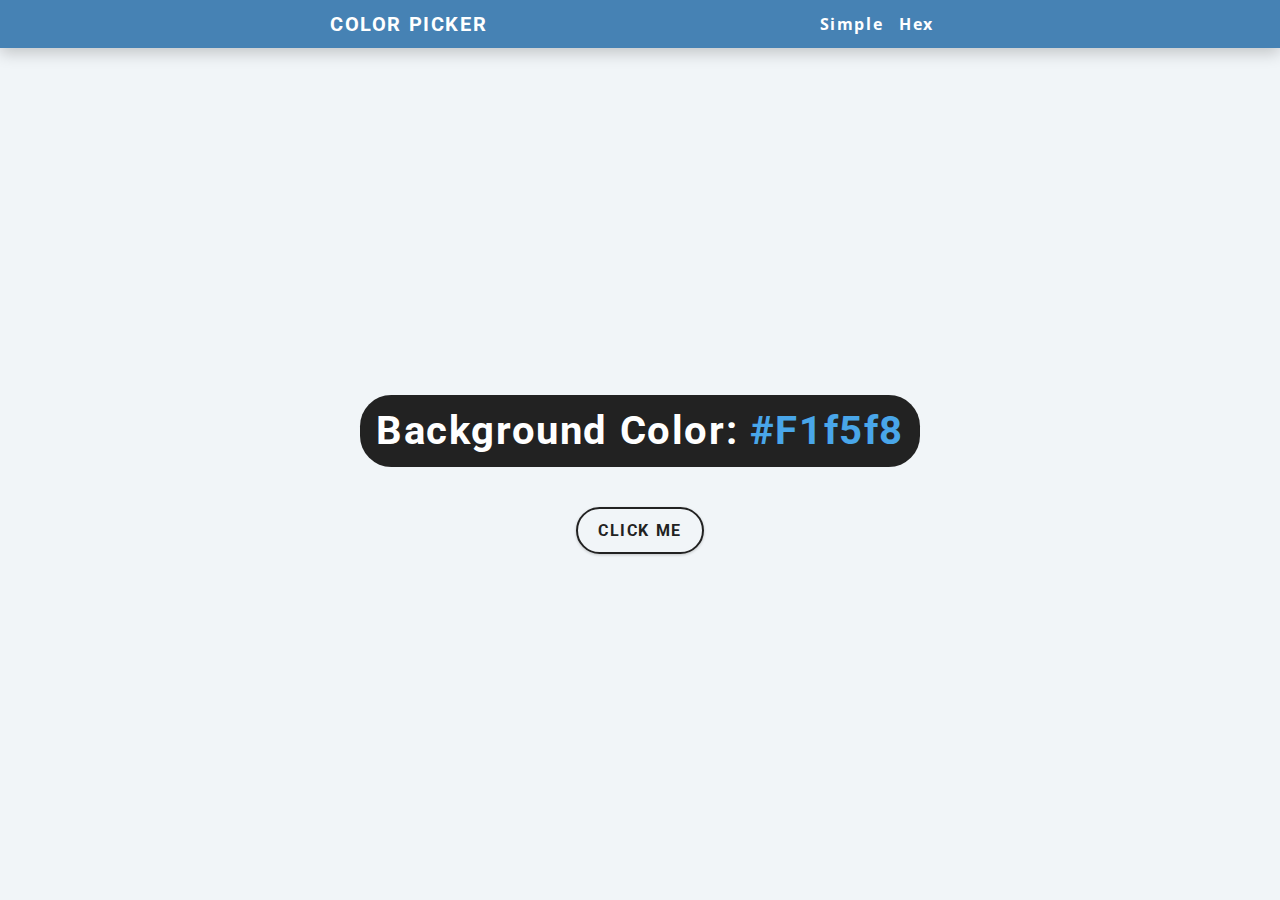
<file: index.html>
<!DOCTYPE html>
<html lang="en">
  <head>
    <link rel="stylesheet" href="styles.css" />
    <meta charset="UTF-8" />
    <meta name="viewport" content="width=device-width, initial-scale=1.0" />
    <title>Color Flipper || Simple</title>

    <!-- styles -->
    <link rel="stylesheet" href="styles.css" />
  </head>
  <body>
      <nav>
        <div class="nav-center">
            <h4> COLOR PICKER </h4>
            <ul class = "nav-links">
                <li>
                    <a href="index.html">simple</a>
                </li>
                <li>
                    <a href="hex.html">hex</a>
                </li>
            </ul>
        </div>
      </nav>
      <main>
          <div class="container">
              <h2> background color: 
                  <span class= "color">
                       #f1f5f8 
                                  </span> 
                                </h2>
        <button class="btn btn-hero" id = "btn"> CLICK ME</button>
    
</div>
</main>
    <!-- javascript -->
    <script src="app.js"></script>
  </body>
</html>
</file>
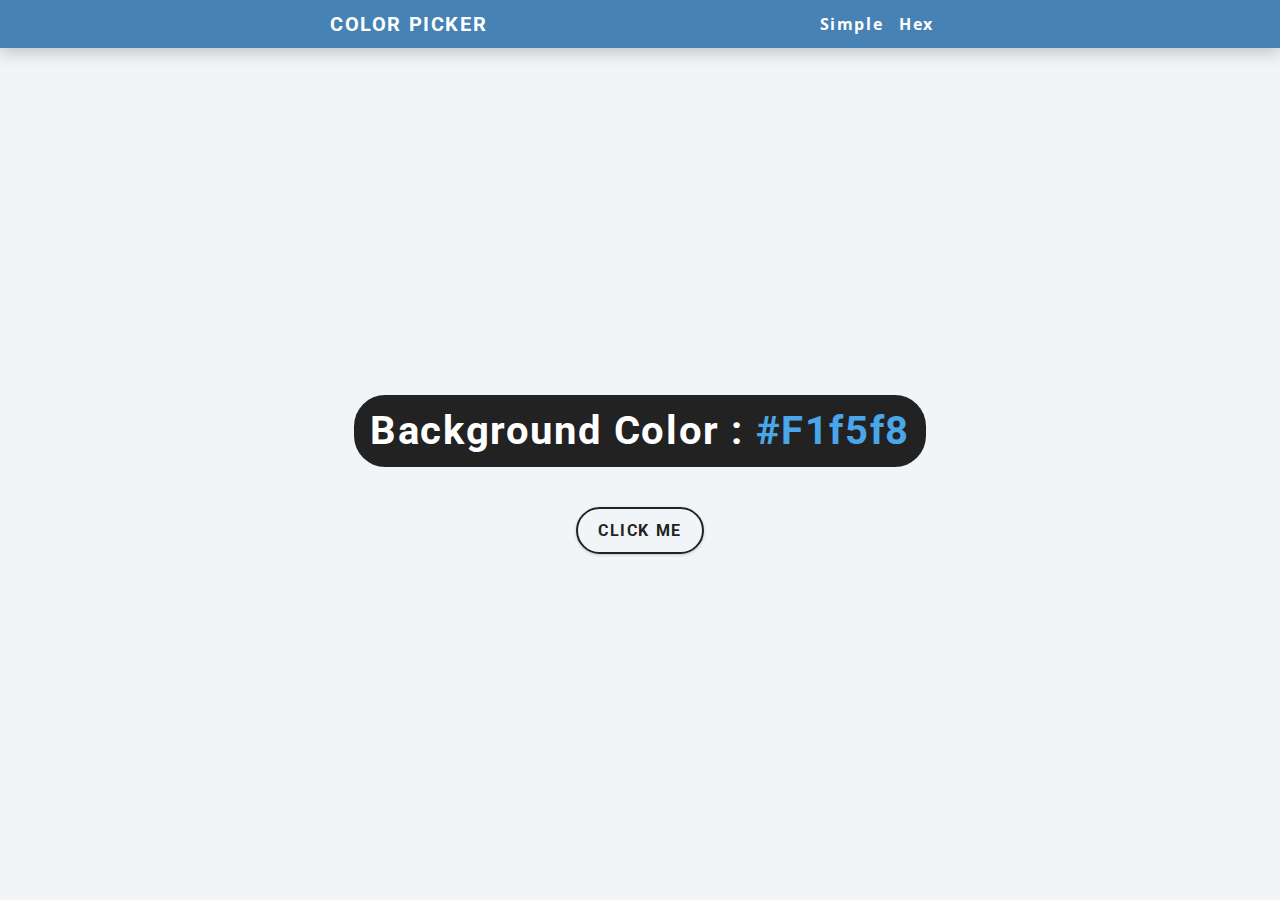
<file: hex.html>
<!DOCTYPE html>
<html lang="en">
  <head>
    <meta charset="UTF-8" />
    <meta name="viewport" content="width=device-width, initial-scale=1.0" />
    <title>
      Color Flipper || Simple
    </title>

    <!-- styles -->
    <link rel="stylesheet" href="styles.css" />
  </head>

  <body>
    <nav>
      <div class="nav-center">
        <h4>COLOR PICKER</h4>
        <ul class="nav-links">
          <li><a href="index.html">simple</a></li>
          <li><a href="hex.html">hex</a></li>
        </ul>
      </div>
    </nav>
    <main>
      <div class="container">
        <h2>background color : <span class="color">#f1f5f8</span></h2>
        <button class="btn btn-hero" id="btn">click me</button>
      </div>
    </main>
    <!-- javascript -->
    <script src="hex.js"></script>
  </body>
</html>
</file>
<file: styles.css>
/*
=============== 
Fonts
===============
*/
@import url("https://fonts.googleapis.com/css?family=Open+Sans|Roboto:400,700&display=swap");

/*
=============== 
Variables
===============
*/

:root {
  /* dark shades of primary color*/
  --clr-primary-1: hsl(205, 86%, 17%);
  --clr-primary-2: hsl(205, 77%, 27%);
  --clr-primary-3: hsl(205, 72%, 37%);
  --clr-primary-4: hsl(205, 63%, 48%);
  /* primary/main color */
  --clr-primary-5: hsl(205, 78%, 60%);
  /* lighter shades of primary color */
  --clr-primary-6: hsl(205, 89%, 70%);
  --clr-primary-7: hsl(205, 90%, 76%);
  --clr-primary-8: hsl(205, 86%, 81%);
  --clr-primary-9: hsl(205, 90%, 88%);
  --clr-primary-10: hsl(205, 100%, 96%);
  /* darkest grey - used for headings */
  --clr-grey-1: hsl(209, 61%, 16%);
  --clr-grey-2: hsl(211, 39%, 23%);
  --clr-grey-3: hsl(209, 34%, 30%);
  --clr-grey-4: hsl(209, 28%, 39%);
  /* grey used for paragraphs */
  --clr-grey-5: hsl(210, 22%, 49%);
  --clr-grey-6: hsl(209, 23%, 60%);
  --clr-grey-7: hsl(211, 27%, 70%);
  --clr-grey-8: hsl(210, 31%, 80%);
  --clr-grey-9: hsl(212, 33%, 89%);
  --clr-grey-10: hsl(210, 36%, 96%);
  --clr-white: #fff;
  --clr-red-dark: hsl(360, 67%, 44%);
  --clr-red-light: hsl(360, 71%, 66%);
  --clr-green-dark: hsl(125, 67%, 44%);
  --clr-green-light: hsl(125, 71%, 66%);
  --clr-black: #222;
  --ff-primary: "Roboto", sans-serif;
  --ff-secondary: "Open Sans", sans-serif;
  --transition: all 0.3s linear;
  --spacing: 0.1rem;
  --radius: 1.95rem;
  --light-shadow: 0 5px 15px rgba(0, 0, 0, 0.1);
  --dark-shadow: 0 5px 15px rgba(0, 0, 0, 0.2);
  --max-width: 1170px;
  --fixed-width: 620px;
}
/*
=============== 
Global Styles
===============
*/

*,
::after,
::before {
  margin: 0;
  padding: 0;
  box-sizing: border-box;
}
body {
  font-family: var(--ff-secondary);
  background: var(--clr-grey-10);
  color: var(--clr-grey-1);
  line-height: 1.5;
  font-size: 0.875rem;
}
ul {
  list-style-type: none;
}
a {
  text-decoration: none;
}
h1,
h2,
h3,
h4 {
  letter-spacing: var(--spacing);
  text-transform: capitalize;
  line-height: 1.25;
  margin-bottom: 0.75rem;
  font-family: var(--ff-primary);
}
h1 {
  font-size: 3rem;
}
h2 {
  font-size: 2rem;
}
h3 {
  font-size: 1.25rem;
}
h4 {
  font-size: 0.875rem;
}
p {
  margin-bottom: 1.25rem;
  color: var(--clr-grey-5);
}
@media screen and (min-width: 800px) {
  h1 {
    font-size: 4rem;
  }
  h2 {
    font-size: 2.5rem;
  }
  h3 {
    font-size: 1.75rem;
  }
  h4 {
    font-size: 1rem;
  }
  body {
    font-size: 1rem;
  }
  h1,
  h2,
  h3,
  h4 {
    line-height: 1;
  }
}
/*  global classes */

/* section */
.section {
  padding: 5rem 0;
}

.section-center {
  width: 90vw;
  margin: 0 auto;
  max-width: 1170px;
}
@media screen and (min-width: 992px) {
  .section-center {
    width: 95vw;
  }
}
main {
  min-height: 100vh;
  display: grid;
  place-items: center;
}

/*
=============== 
Nav
===============
*/
nav {
  background: var(--clr-white);
  height: 3rem;
  background-color: steelblue;
  display: grid;
  align-items: center;
  box-shadow: var(--dark-shadow);
}
.nav-center {
  width: 90vw;
  max-width: var(--fixed-width);
  margin: 0 auto;
  display: flex;
  align-items: center;
  justify-content: space-between;
}
.nav-center h4 {
  margin-bottom: 0;
  color: white;
  font-size: 20px;
}
.nav-links {
  display: flex;
}
nav a {
  text-transform: capitalize;
  font-weight: 700;
  font-size: 1rem;

  color: white;
  letter-spacing: var(--spacing);
  margin-right: 1rem;
}
nav a:hover {
  color: var(--clr-primary-5);
}
/*
=============== 
Container
===============
*/
main {
  min-height: calc(100vh - 3rem);
  display: grid;
  place-items: center;
}
.container {
  text-align: center;
}
.container h2 {
  background: var(--clr-black);
  color: var(--clr-white);
  padding: 1rem;
  border-radius: var(--radius);
  margin-bottom: 2.5rem;
}
.color {
  color: var(--clr-primary-5);
}
.btn-hero {
  font-family: var(--ff-primary);
  text-transform: uppercase;
  background: transparent;
  color: var(--clr-black);
  letter-spacing: var(--spacing);
  display: inline-block;
  font-weight: 700;
  transition: var(--transition);
  border: 2px solid var(--clr-black);
  cursor: pointer;
  box-shadow: 0 1px 3px rgba(0, 0, 0, 0.2);
  border-radius: var(--radius);
  font-size: 1rem;
  padding: 0.75rem 1.25rem;
}
.btn-hero:hover {
  color: var(--clr-white);
  background: var(--clr-black);
}
</file>
